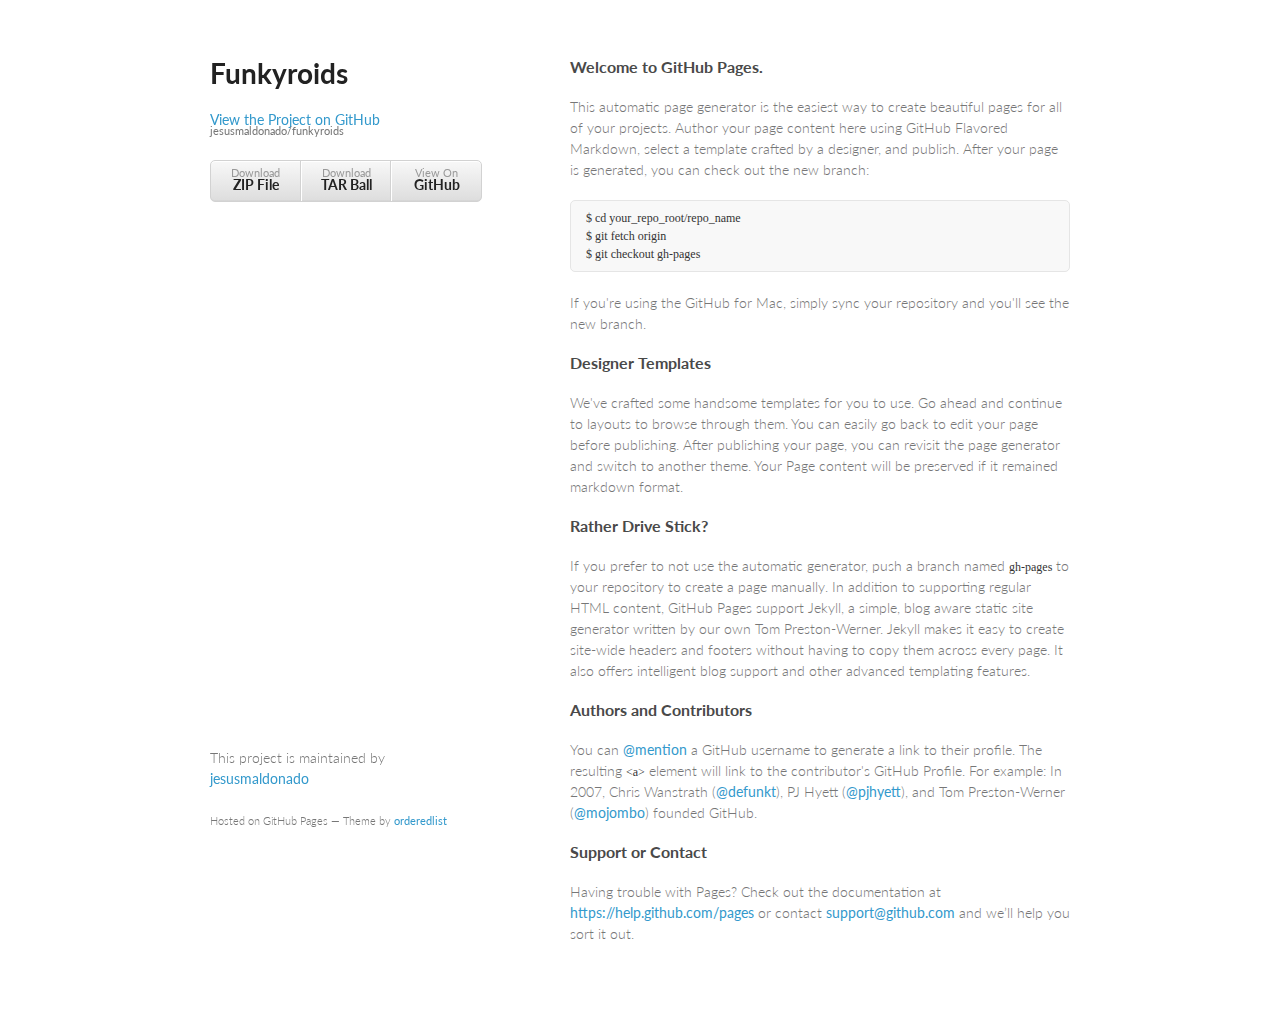
<file: index.html>
<!doctype html>
<html>
  <head>
    <meta charset="utf-8">
    <meta http-equiv="X-UA-Compatible" content="chrome=1">
    <title>Funkyroids by jesusmaldonado</title>

    <link rel="stylesheet" href="stylesheets/styles.css">
    <link rel="stylesheet" href="stylesheets/pygment_trac.css">
    <meta name="viewport" content="width=device-width, initial-scale=1, user-scalable=no">
    <!--[if lt IE 9]>
    <script src="//html5shiv.googlecode.com/svn/trunk/html5.js"></script>
    <![endif]-->
  </head>
  <body>
    <div class="wrapper">
      <header>
        <h1>Funkyroids</h1>
        <p></p>

        <p class="view"><a href="https://github.com/jesusmaldonado/funkyroids">View the Project on GitHub <small>jesusmaldonado/funkyroids</small></a></p>


        <ul>
          <li><a href="https://github.com/jesusmaldonado/funkyroids/zipball/master">Download <strong>ZIP File</strong></a></li>
          <li><a href="https://github.com/jesusmaldonado/funkyroids/tarball/master">Download <strong>TAR Ball</strong></a></li>
          <li><a href="https://github.com/jesusmaldonado/funkyroids">View On <strong>GitHub</strong></a></li>
        </ul>
      </header>
      <section>
        <h3>
<a id="welcome-to-github-pages" class="anchor" href="#welcome-to-github-pages" aria-hidden="true"><span class="octicon octicon-link"></span></a>Welcome to GitHub Pages.</h3>

<p>This automatic page generator is the easiest way to create beautiful pages for all of your projects. Author your page content here using GitHub Flavored Markdown, select a template crafted by a designer, and publish. After your page is generated, you can check out the new branch:</p>

<pre><code>$ cd your_repo_root/repo_name
$ git fetch origin
$ git checkout gh-pages
</code></pre>

<p>If you're using the GitHub for Mac, simply sync your repository and you'll see the new branch.</p>

<h3>
<a id="designer-templates" class="anchor" href="#designer-templates" aria-hidden="true"><span class="octicon octicon-link"></span></a>Designer Templates</h3>

<p>We've crafted some handsome templates for you to use. Go ahead and continue to layouts to browse through them. You can easily go back to edit your page before publishing. After publishing your page, you can revisit the page generator and switch to another theme. Your Page content will be preserved if it remained markdown format.</p>

<h3>
<a id="rather-drive-stick" class="anchor" href="#rather-drive-stick" aria-hidden="true"><span class="octicon octicon-link"></span></a>Rather Drive Stick?</h3>

<p>If you prefer to not use the automatic generator, push a branch named <code>gh-pages</code> to your repository to create a page manually. In addition to supporting regular HTML content, GitHub Pages support Jekyll, a simple, blog aware static site generator written by our own Tom Preston-Werner. Jekyll makes it easy to create site-wide headers and footers without having to copy them across every page. It also offers intelligent blog support and other advanced templating features.</p>

<h3>
<a id="authors-and-contributors" class="anchor" href="#authors-and-contributors" aria-hidden="true"><span class="octicon octicon-link"></span></a>Authors and Contributors</h3>

<p>You can <a href="https://github.com/blog/821" class="user-mention">@mention</a> a GitHub username to generate a link to their profile. The resulting <code>&lt;a&gt;</code> element will link to the contributor's GitHub Profile. For example: In 2007, Chris Wanstrath (<a href="https://github.com/defunkt" class="user-mention">@defunkt</a>), PJ Hyett (<a href="https://github.com/pjhyett" class="user-mention">@pjhyett</a>), and Tom Preston-Werner (<a href="https://github.com/mojombo" class="user-mention">@mojombo</a>) founded GitHub.</p>

<h3>
<a id="support-or-contact" class="anchor" href="#support-or-contact" aria-hidden="true"><span class="octicon octicon-link"></span></a>Support or Contact</h3>

<p>Having trouble with Pages? Check out the documentation at <a href="https://help.github.com/pages">https://help.github.com/pages</a> or contact <a href="mailto:support@github.com">support@github.com</a> and we’ll help you sort it out.</p>
      </section>
      <footer>
        <p>This project is maintained by <a href="https://github.com/jesusmaldonado">jesusmaldonado</a></p>
        <p><small>Hosted on GitHub Pages &mdash; Theme by <a href="https://github.com/orderedlist">orderedlist</a></small></p>
      </footer>
    </div>
    <script src="javascripts/scale.fix.js"></script>
    
  </body>
</html>
</file>
<file: stylesheets/styles.css>
@import url(https://fonts.googleapis.com/css?family=Lato:300italic,700italic,300,700);

body {
  padding:50px;
  font:14px/1.5 Lato, "Helvetica Neue", Helvetica, Arial, sans-serif;
  color:#777;
  font-weight:300;
}

h1, h2, h3, h4, h5, h6 {
  color:#222;
  margin:0 0 20px;
}

p, ul, ol, table, pre, dl {
  margin:0 0 20px;
}

h1, h2, h3 {
  line-height:1.1;
}

h1 {
  font-size:28px;
}

h2 {
  color:#393939;
}

h3, h4, h5, h6 {
  color:#494949;
}

a {
  color:#39c;
  font-weight:400;
  text-decoration:none;
}

a small {
  font-size:11px;
  color:#777;
  margin-top:-0.6em;
  display:block;
}

.wrapper {
  width:860px;
  margin:0 auto;
}

blockquote {
  border-left:1px solid #e5e5e5;
  margin:0;
  padding:0 0 0 20px;
  font-style:italic;
}

code, pre {
  font-family:Monaco, Bitstream Vera Sans Mono, Lucida Console, Terminal;
  color:#333;
  font-size:12px;
}

pre {
  padding:8px 15px;
  background: #f8f8f8;  
  border-radius:5px;
  border:1px solid #e5e5e5;
  overflow-x: auto;
}

table {
  width:100%;
  border-collapse:collapse;
}

th, td {
  text-align:left;
  padding:5px 10px;
  border-bottom:1px solid #e5e5e5;
}

dt {
  color:#444;
  font-weight:700;
}

th {
  color:#444;
}

img {
  max-width:100%;
}

header {
  width:270px;
  float:left;
  position:fixed;
}

header ul {
  list-style:none;
  height:40px;
  
  padding:0;
  
  background: #eee;
  background: -moz-linear-gradient(top, #f8f8f8 0%, #dddddd 100%);
  background: -webkit-gradient(linear, left top, left bottom, color-stop(0%,#f8f8f8), color-stop(100%,#dddddd));
  background: -webkit-linear-gradient(top, #f8f8f8 0%,#dddddd 100%);
  background: -o-linear-gradient(top, #f8f8f8 0%,#dddddd 100%);
  background: -ms-linear-gradient(top, #f8f8f8 0%,#dddddd 100%);
  background: linear-gradient(top, #f8f8f8 0%,#dddddd 100%);
  
  border-radius:5px;
  border:1px solid #d2d2d2;
  box-shadow:inset #fff 0 1px 0, inset rgba(0,0,0,0.03) 0 -1px 0;
  width:270px;
}

header li {
  width:89px;
  float:left;
  border-right:1px solid #d2d2d2;
  height:40px;
}

header ul a {
  line-height:1;
  font-size:11px;
  color:#999;
  display:block;
  text-align:center;
  padding-top:6px;
  height:40px;
}

strong {
  color:#222;
  font-weight:700;
}

header ul li + li {
  width:88px;
  border-left:1px solid #fff;
}

header ul li + li + li {
  border-right:none;
  width:89px;
}

header ul a strong {
  font-size:14px;
  display:block;
  color:#222;
}

section {
  width:500px;
  float:right;
  padding-bottom:50px;
}

small {
  font-size:11px;
}

hr {
  border:0;
  background:#e5e5e5;
  height:1px;
  margin:0 0 20px;
}

footer {
  width:270px;
  float:left;
  position:fixed;
  bottom:50px;
}

@media print, screen and (max-width: 960px) {
  
  div.wrapper {
    width:auto;
    margin:0;
  }
  
  header, section, footer {
    float:none;
    position:static;
    width:auto;
  }
  
  header {
    padding-right:320px;
  }
  
  section {
    border:1px solid #e5e5e5;
    border-width:1px 0;
    padding:20px 0;
    margin:0 0 20px;
  }
  
  header a small {
    display:inline;
  }
  
  header ul {
    position:absolute;
    right:50px;
    top:52px;
  }
}

@media print, screen and (max-width: 720px) {
  body {
    word-wrap:break-word;
  }
  
  header {
    padding:0;
  }
  
  header ul, header p.view {
    position:static;
  }
  
  pre, code {
    word-wrap:normal;
  }
}

@media print, screen and (max-width: 480px) {
  body {
    padding:15px;
  }
  
  header ul {
    display:none;
  }
}

@media print {
  body {
    padding:0.4in;
    font-size:12pt;
    color:#444;
  }
}
</file>
<file: stylesheets/pygment_trac.css>
.highlight  { background: #ffffff; }
.highlight .c { color: #999988; font-style: italic } /* Comment */
.highlight .err { color: #a61717; background-color: #e3d2d2 } /* Error */
.highlight .k { font-weight: bold } /* Keyword */
.highlight .o { font-weight: bold } /* Operator */
.highlight .cm { color: #999988; font-style: italic } /* Comment.Multiline */
.highlight .cp { color: #999999; font-weight: bold } /* Comment.Preproc */
.highlight .c1 { color: #999988; font-style: italic } /* Comment.Single */
.highlight .cs { color: #999999; font-weight: bold; font-style: italic } /* Comment.Special */
.highlight .gd { color: #000000; background-color: #ffdddd } /* Generic.Deleted */
.highlight .gd .x { color: #000000; background-color: #ffaaaa } /* Generic.Deleted.Specific */
.highlight .ge { font-style: italic } /* Generic.Emph */
.highlight .gr { color: #aa0000 } /* Generic.Error */
.highlight .gh { color: #999999 } /* Generic.Heading */
.highlight .gi { color: #000000; background-color: #ddffdd } /* Generic.Inserted */
.highlight .gi .x { color: #000000; background-color: #aaffaa } /* Generic.Inserted.Specific */
.highlight .go { color: #888888 } /* Generic.Output */
.highlight .gp { color: #555555 } /* Generic.Prompt */
.highlight .gs { font-weight: bold } /* Generic.Strong */
.highlight .gu { color: #800080; font-weight: bold; } /* Generic.Subheading */
.highlight .gt { color: #aa0000 } /* Generic.Traceback */
.highlight .kc { font-weight: bold } /* Keyword.Constant */
.highlight .kd { font-weight: bold } /* Keyword.Declaration */
.highlight .kn { font-weight: bold } /* Keyword.Namespace */
.highlight .kp { font-weight: bold } /* Keyword.Pseudo */
.highlight .kr { font-weight: bold } /* Keyword.Reserved */
.highlight .kt { color: #445588; font-weight: bold } /* Keyword.Type */
.highlight .m { color: #009999 } /* Literal.Number */
.highlight .s { color: #d14 } /* Literal.String */
.highlight .na { color: #008080 } /* Name.Attribute */
.highlight .nb { color: #0086B3 } /* Name.Builtin */
.highlight .nc { color: #445588; font-weight: bold } /* Name.Class */
.highlight .no { color: #008080 } /* Name.Constant */
.highlight .ni { color: #800080 } /* Name.Entity */
.highlight .ne { color: #990000; font-weight: bold } /* Name.Exception */
.highlight .nf { color: #990000; font-weight: bold } /* Name.Function */
.highlight .nn { color: #555555 } /* Name.Namespace */
.highlight .nt { color: #000080 } /* Name.Tag */
.highlight .nv { color: #008080 } /* Name.Variable */
.highlight .ow { font-weight: bold } /* Operator.Word */
.highlight .w { color: #bbbbbb } /* Text.Whitespace */
.highlight .mf { color: #009999 } /* Literal.Number.Float */
.highlight .mh { color: #009999 } /* Literal.Number.Hex */
.highlight .mi { color: #009999 } /* Literal.Number.Integer */
.highlight .mo { color: #009999 } /* Literal.Number.Oct */
.highlight .sb { color: #d14 } /* Literal.String.Backtick */
.highlight .sc { color: #d14 } /* Literal.String.Char */
.highlight .sd { color: #d14 } /* Literal.String.Doc */
.highlight .s2 { color: #d14 } /* Literal.String.Double */
.highlight .se { color: #d14 } /* Literal.String.Escape */
.highlight .sh { color: #d14 } /* Literal.String.Heredoc */
.highlight .si { color: #d14 } /* Literal.String.Interpol */
.highlight .sx { color: #d14 } /* Literal.String.Other */
.highlight .sr { color: #009926 } /* Literal.String.Regex */
.highlight .s1 { color: #d14 } /* Literal.String.Single */
.highlight .ss { color: #990073 } /* Literal.String.Symbol */
.highlight .bp { color: #999999 } /* Name.Builtin.Pseudo */
.highlight .vc { color: #008080 } /* Name.Variable.Class */
.highlight .vg { color: #008080 } /* Name.Variable.Global */
.highlight .vi { color: #008080 } /* Name.Variable.Instance */
.highlight .il { color: #009999 } /* Literal.Number.Integer.Long */

.type-csharp .highlight .k { color: #0000FF }
.type-csharp .highlight .kt { color: #0000FF }
.type-csharp .highlight .nf { color: #000000; font-weight: normal }
.type-csharp .highlight .nc { color: #2B91AF }
.type-csharp .highlight .nn { color: #000000 }
.type-csharp .highlight .s { color: #A31515 }
.type-csharp .highlight .sc { color: #A31515 }
</file>
